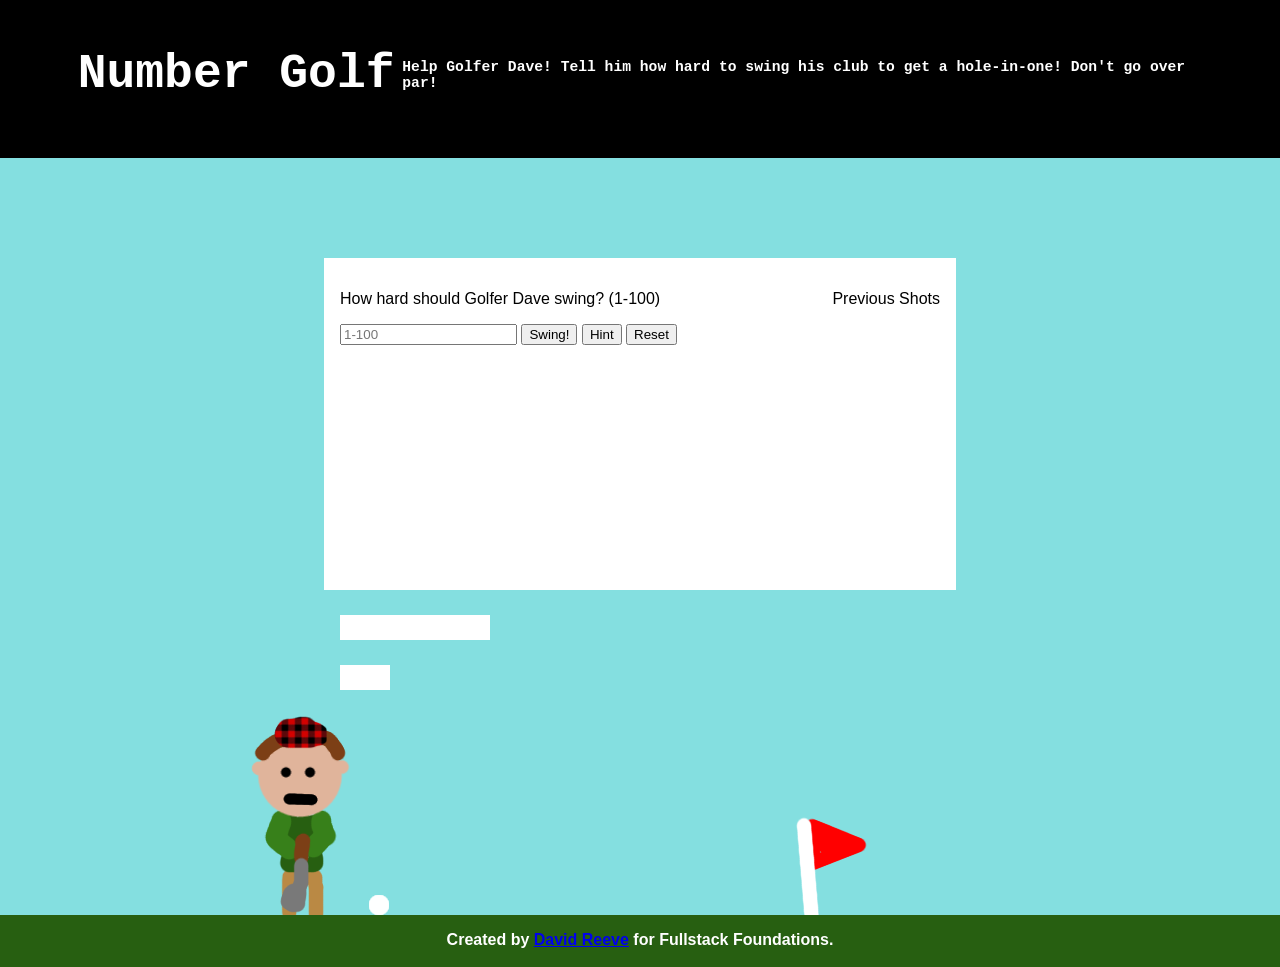
<file: index.html>
<!DOCTYPE html>
<html>
    <head>
      <title>Number Golf</title>
      <link rel="stylesheet" href="style.css">

      <script type="text/javascript" src="http://code.jquery.com/jquery-2.1.4.min.js"></script>
      <script type="text/javascript" src="./script.js"></script>
    </head>
    <body>
    <div id="header">
      <h1>Number Golf</h1>
      <p>Help Golfer Dave! Tell him how hard to swing his club to get a hole-in-one! Don't go over par!</p>
    </div>

    <div id="game">
      <div id="guess_window">
        <div id="previous_guess_block">
          <p>Previous Shots</p>
          <ol id="previous_guess_list"></ol>
        </div>
        <p id="instructions">How hard should Golfer Dave swing? (1-100)</p>
        <p id="output"></p>
    
        <div id="guess_inputs">
          <input id="guess_input" type="input" placeholder="1-100">
          <input id="guess_button" type="button" value="Swing!">
          <input id="hint_button" type="button" value="Hint">
          <input id="reset_button" type="button" value="Reset">
        </div>
      </div>

      <div id="bubble_window">
        <div id="bubble_1" class="bubble"></div>
        <div id="bubble_2" class="bubble"></div>
      </div>

      <div id="anim_window">
        <img id="sprite_dave" src="dave_neutral.png">
        <img id="sprite_ball" src="golfball.png">
        <img id="sprite_flag" src="flag.png">
      </div>
    </div>

    <div id="footer">
      <p>Created by <a href="http://davidreevecodes.tumblr.com" ref="author">David Reeve</a> for Fullstack Foundations.</p>
    </div>
    </body>
</html>
</file>
<file: style.css>
body {
  margin: 0;
  padding: 0;

  background: #275f11;

  font-family: sans-serif;
}

#header {
  padding: 15px;
  padding-bottom: 25px;

  font-family: monospace;
  font-weight: bold;
  text-align: center;

  background: #000;
  color: #fff;
}

#header h1 {
  display: inline-block;

  font-size: 36pt;
  text-align: right;
}

#header p {
  display: inline-block;

  max-width: 800px;

  font-size: 11pt;
  text-align: left;
}

#game {
  padding-top: 100px;

  background: #84dfe0;
}

#guess_window {
  margin: auto;
  margin-bottom: 25px;
  padding: 16px;

  max-width: 600px;
  min-height: 300px;

  background: #fff;
}

#previous_guess_block {
  display: block;
  float: right;
  text-align: right;
}

#bubble_window {
  margin: auto;
  margin-bottom: 25px;

  max-width: 600px;
}

.bubble {
  height: 25px;

  background: #fff;
}

#bubble_1 {
  margin-bottom: 25px;

  width: 150px;
}

#bubble_2 {
  width: 50px;
}

#anim_window {
  margin: auto;
  padding: 0;

  max-width: 800px;
  height: 200px;
}

#footer {
  font-weight: bold;
  text-align: center;

  color: #fff;
}
</file>
